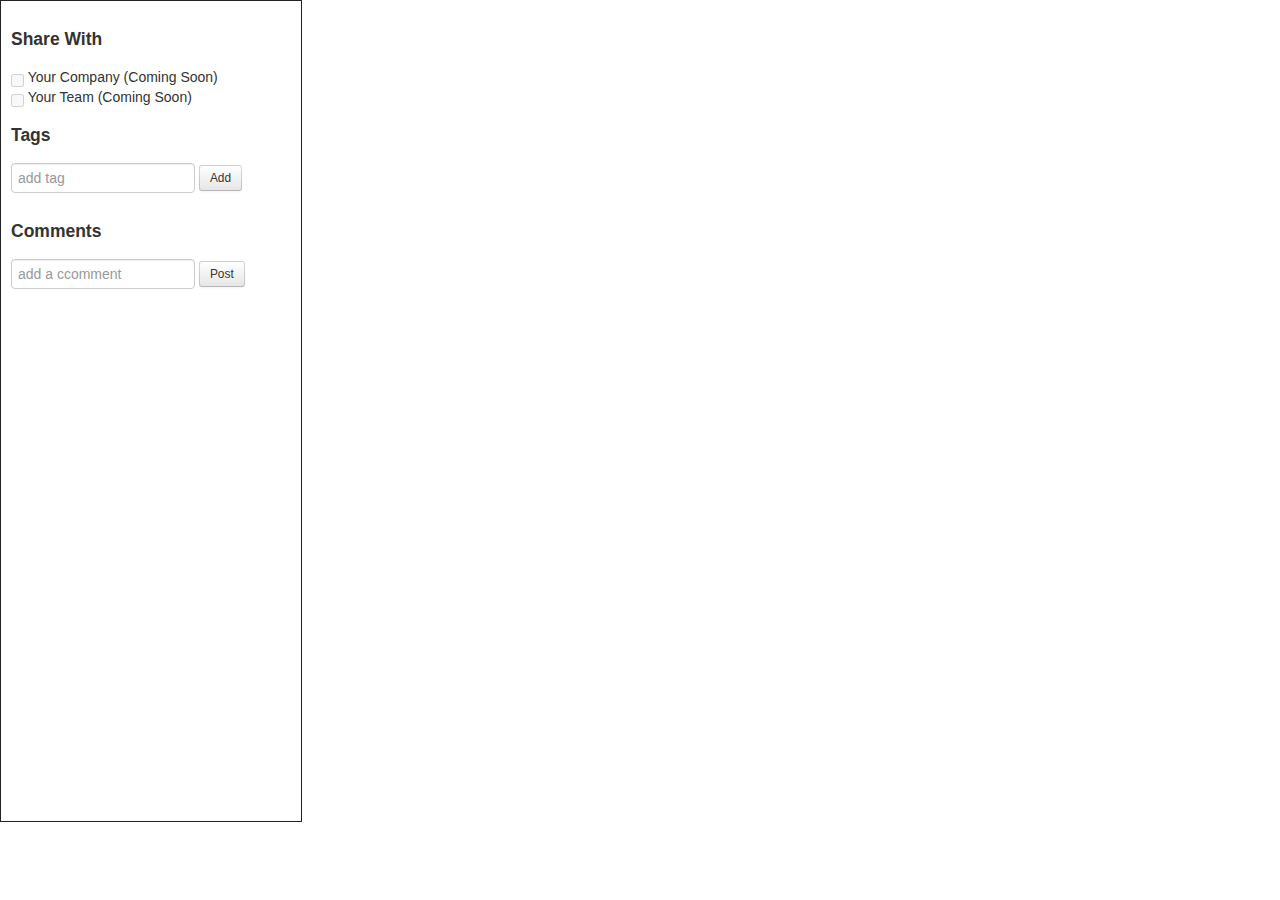
<file: src/DryEraseWebsite/DryEraseWeb/plugin/popup.html>
<!doctype html>
<html ng-app="DryErasePlugin" ng-csp>
    <head  >
        <title>DryEraseWeb</title>
        <link type="text/css" href="css/lib/bootstrap.min.css" rel="stylesheet"/>
        <link type="text/css" href="css/lib/bootstrap.min.css" rel="stylesheet"/>
        <link type="text/css" href="css/lib/font-awesome.min.css" rel="stylesheet"/>
        <link type="text/css" href="css/lib/jquery.tagsinput.css" rel="stylesheet"/>
<!--        <link type="text/css" href="css/lib/jquery.ui.all.css" rel="stylesheet"/>-->
        <link type="text/css" href="css/popup.css" rel="stylesheet"/>
        
    </head>
    <body >
        <ng-view></ng-view>
        
        <script src="js/lib/jquery-1.9.1.js"> </script>
        <script src="js/lib/jquery-ui-1.10.1.custom.js"> </script>
        <script src="js/lib/angular.js"> </script>
        <script src="js/lib/angular-ui.js"> </script>
        <script src="js/lib/angular-resource.js"> </script>
        <script src="js/lib/angular-cookies.js"> </script>
        <script src="js/lib/jquery.tagsinput.js"> </script>

        <script src="js/app/popup.js"> </script>
        <script src="js/app/services.js"> </script>

        <script src="js/app/controllers/MainController.js"> </script>
    </body>
</html>
</file>
<file: src/DryEraseWebsite/DryEraseWeb/plugin/css/popup.css>
/* ==========================================================================
       clearfix
       ========================================================================== */

.cf { *zoom: 1; }

.cf:before,
.cf:after {
    display: table;
    content: "";
    line-height: 0;
}

.cf:after { clear: both; }

    /* ==========================================================================
       float
       ========================================================================== */

.fl { float: left; }

.fr { float: right; }

    /* ==========================================================================
       list
       ========================================================================== */

ul, li {
    margin: 0;
    padding: 0;
    list-style-type: none;
}

    /* ==========================================================================
       styles
       ========================================================================== */


#plugWrap {
    /* position: fixed;*/
    right: 0;
    width: 300px;
    max-width: 300px;
    height: 800px;
    padding: 10px 0;
    background: #FFF;
    border: 1px solid #222;
}

.tagWrap { padding: 0 10px; }


.tagform input[type="text"] {
    display: inline-block;
    width: 170px;
    margin: 0;
}



h4 {
     padding: 8px 10px;
}
#cmntWrap li {
   
    border-bottom: 1px solid #646464;
}

#cmntWrap img {
    width: 80px;
    display: inline-block;
    float: left;
}

.comment {
    /*width: 176px;*/
    
    padding: 0;
    font-size: 14px;
}
.commentInfo {
    /*width: 176px;*/
    /*float: left;*/
    padding: 0;
    font-size: 9px;
}
</file>
